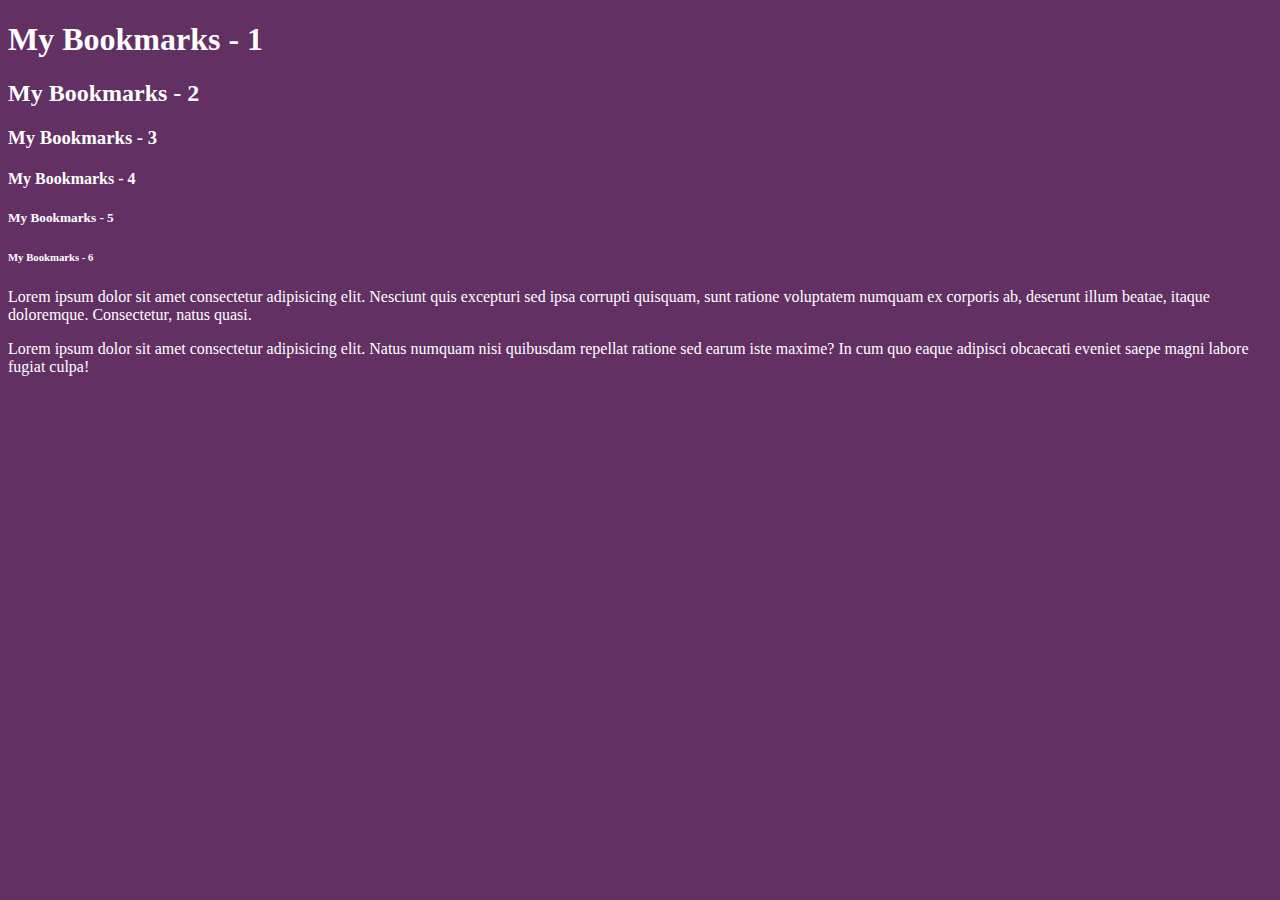
<file: Learning HTML/index.html>
<!DOCTYPE html>
<html lang="en">
<head>
    <meta charset="UTF-8">
    <meta name="viewport" content="width=device-width, initial-scale=1.0">
    <title>Saurabh's Website.</title>
    <link rel="stylesheet" href="style.css">
</head>
<body>
    <h1>My Bookmarks - 1</h1>
    <h2>My Bookmarks - 2</h2>
    <h3>My Bookmarks - 3</h3>
    <h4>My Bookmarks - 4</h4>
    <h5>My Bookmarks - 5</h5>
    <h6>My Bookmarks - 6</h6>

    <p>Lorem ipsum dolor sit amet consectetur adipisicing elit. Nesciunt quis excepturi sed ipsa corrupti quisquam, sunt ratione voluptatem numquam ex corporis ab, deserunt illum beatae, itaque doloremque. Consectetur, natus quasi.</p>

    <p>Lorem ipsum dolor sit amet consectetur adipisicing elit. Natus numquam nisi quibusdam repellat ratione sed earum iste maxime? In cum quo eaque adipisci obcaecati eveniet saepe magni labore fugiat culpa!    </p>

    <script src="script.js"></script>
</body>
</html>
</file>
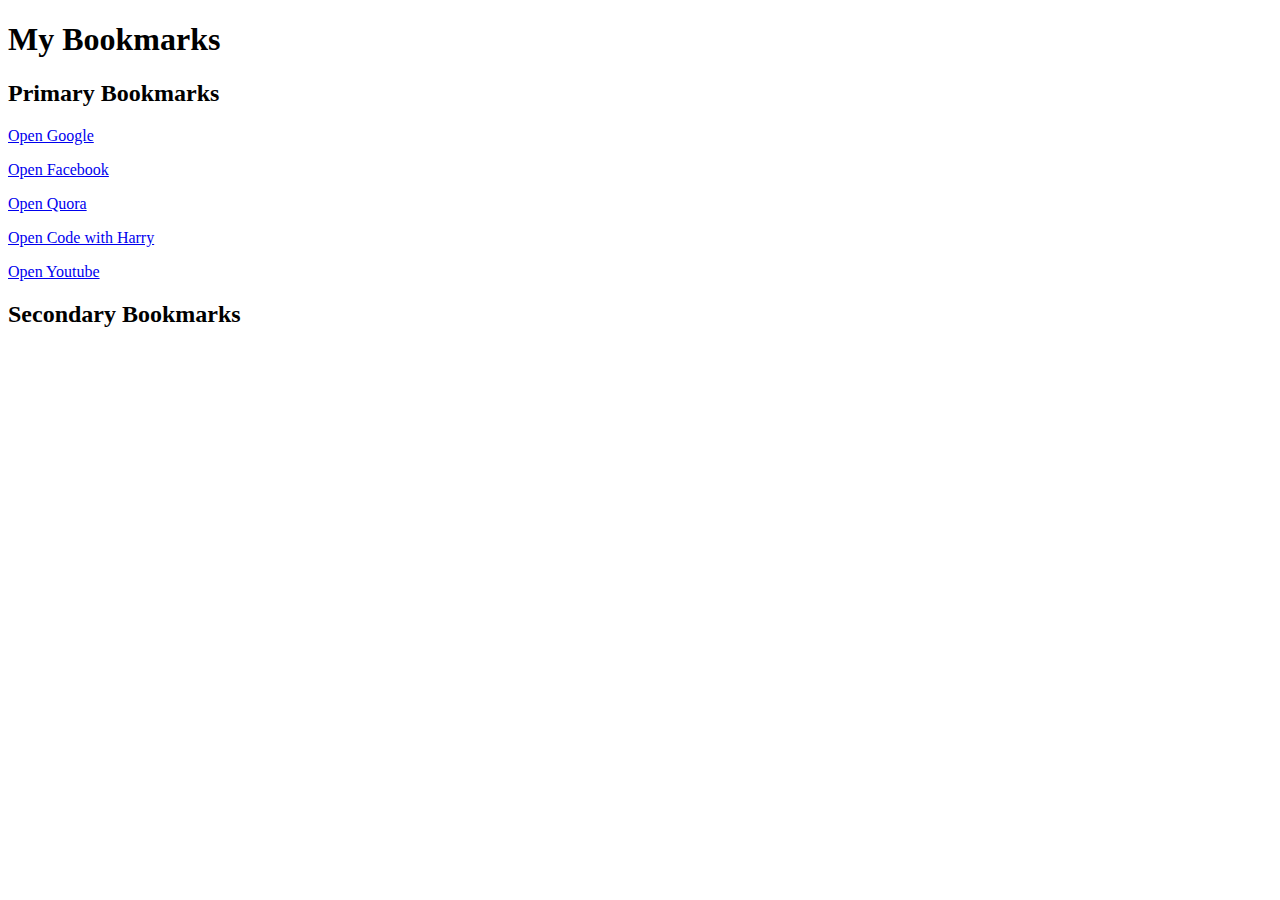
<file: Learning HTML/bookmarkManager.html>
<!DOCTYPE html>
<html lang="en">
<head>
    <meta charset="UTF-8">
    <meta name="viewport" content="width=device-width, initial-scale=1.0">
    <title>Bookmark Manager - Saurabh</title>
</head>
<body>
    <h1>My Bookmarks</h1>
    <h2>Primary Bookmarks</h2>
    <p><a href="https://www.google.com">Open Google</a></p>
    <p><a href="https://www.facebook.com">Open Facebook</a></p>
    <p><a href="https://www.quora.com">Open Quora</a></p>
    <p><a href="https://www.codewithharry.com">Open Code with Harry</a></p>
    <p><a href="https://www.youtube.com">Open Youtube</a></p>
    <h2>Secondary Bookmarks</h2>
</body>
</html>
</file>
<file: Learning HTML/style.css>
body{
    background-color:rgb(98, 48, 98);
    color: rgb(255, 255, 255);
}
</file>
